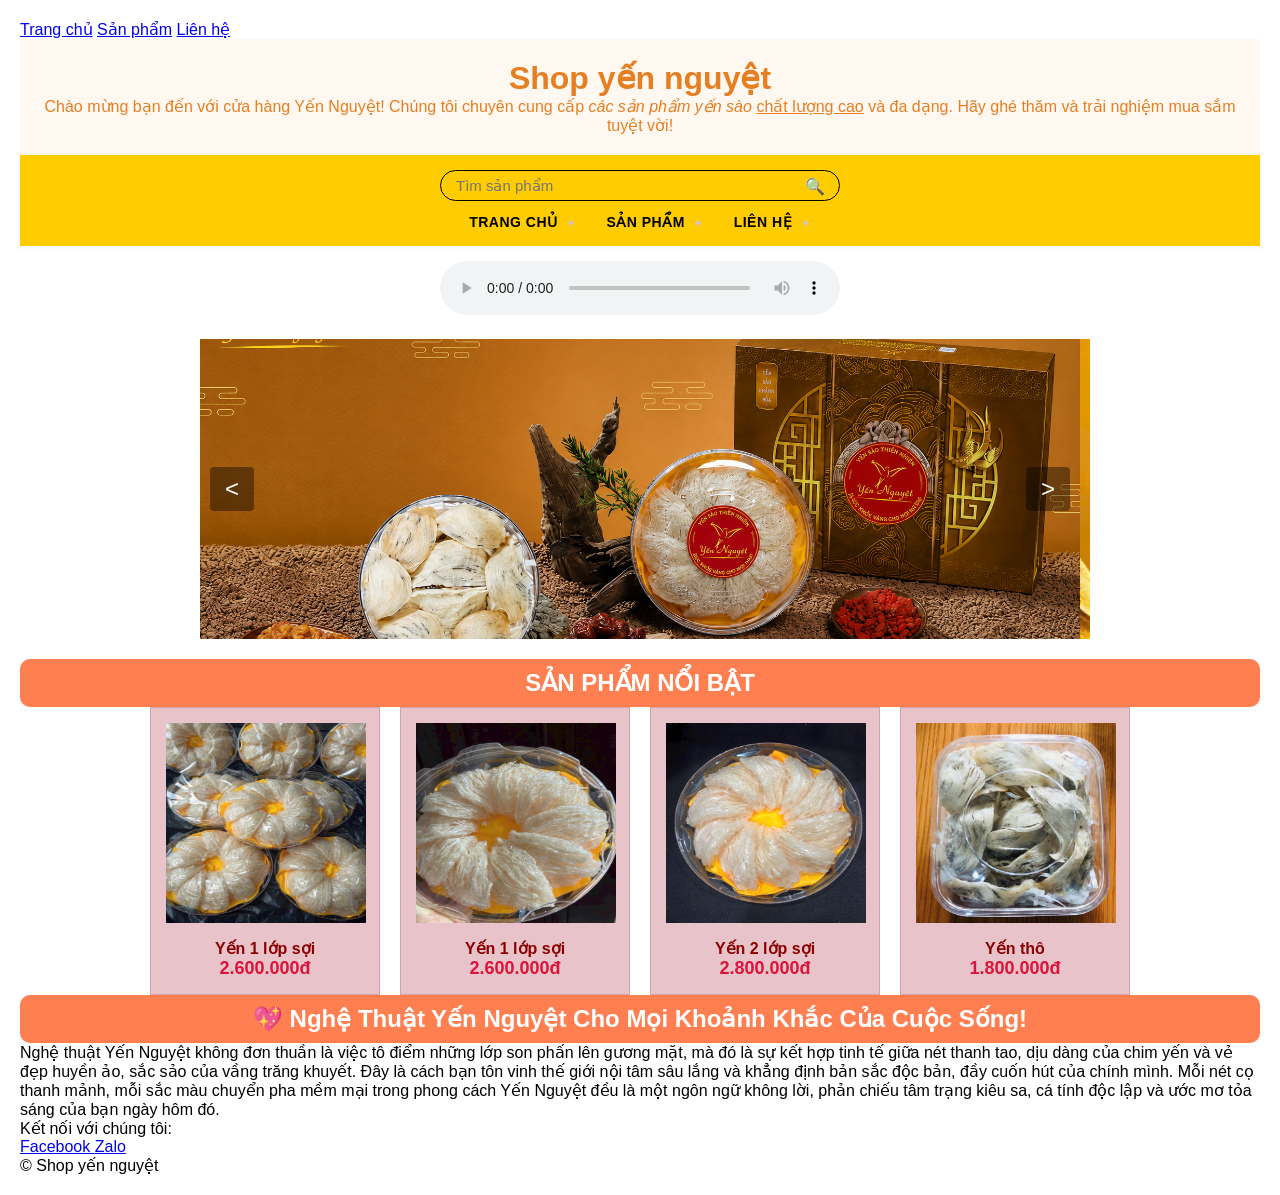
<file: index.html>
<!DOCTYPE html>
<html lang="en">
<head>
    <meta charset="UTF-8">
    <meta http-equiv="X-UA-Compatible" content="IE=edge">
    <meta name="viewport" content="width=device-width, initial-scale=1.0">
    <title>SHOP YẾN NGUYỆT</title>
    <link rel="stylesheet" href="style.css">
    <a href="trangchu.html">Trang chủ</a>
    <a href="sanpham.html">Sản phẩm</a>
    <a href="lienhe.html">Liên hệ</a>
</head>
<body>
    <header>
        <div id="header">
        <h1>Shop yến nguyệt</h1>
        <p>
            Chào mừng bạn đến với cửa hàng Yến Nguyệt!
            Chúng tôi chuyên cung cấp <i>các sản phẩm yến sào</i> <u>chất lượng cao</u> và đa dạng. Hãy ghé thăm và trải nghiệm mua sắm tuyệt vời! 
        </p>
        </div>
    </header>
    
    <nav class="navbar" style="background-color: #ffcc00; padding: 15px 20px; display: flex; flex-direction: column; align-items: center;">
        
        <div class="search-container" style="margin-bottom: 12px; width: 100%; max-width: 400px; position: relative;">
            <form action="#" method="GET" style="display: flex; align-items: center; border: 1.5px solid #000000; border-radius: 25px; padding: 6px 15px; background: transparent;">
                <input type="text" placeholder="Tìm sản phẩm" name="search" style="flex: 1; border: none; background: transparent; outline: none; color: #000000; font-size: 15px; padding-right: 30px;">
                <button type="submit" style="background: transparent; border: none; color: #000000; cursor: pointer; position: absolute; right: 15px; top: 50%; transform: translateY(-50%); font-size: 16px;">
                    🔍
                </button>
            </form>
        </div>
    
        <ul class="nav-list" style="list-style: none; margin: 0; padding: 0; display: flex; justify-content: center; gap: 30px; width: 100%;">
            <li class="nav-item"><a href="trangchu.html" style="text-decoration: none; color: #000000; font-weight: bold;">TRANG CHỦ <span class="arrow">▼</span></a></li>
            <li class="nav-item"><a href="sanpham.html" style="text-decoration: none; color: #000000; font-weight: bold;">SẢN PHẨM <span class="arrow">▼</span></a></li>
            <li class="nav-item"><a href="lienhe.html" style="text-decoration: none; color: #000000; font-weight: bold;">LIÊN HỆ <span class="arrow">▼</span></a></li>
        </ul>
    </nav>
    
    <div class="music-player" style="text-align: center; margin: 15px auto; max-width: 900px; padding: 0 10px;">
        <audio controls loop style="width: 100%; max-width: 400px;">
            <source src="img 1/bai-hat-1.mp3" type="audio/mpeg">
        </audio>
    </div>
    
    <div class="banner-quangcao" style="width: 100%; max-width: 900px; margin: 20px auto; padding: 0 10px; position: relative; overflow: hidden;">
        <div class="banner-slider" style="display: flex; width: 300%; height: 300px; transition: transform 0.5s ease-in-out;" id="sliderContainer">
            <a href="#" style="display: block; width: 100%; height: 100%;">
                <img src="img/hình yến.png" alt="Banner Quảng Cáo Makeup 1" style="width: 100%; height: 100%; display: block; object-fit: cover;">
            </a>
            <a href="#" style="display: block; width: 100%; height: 100%;">
                <img src="img/hình 1.jpg" alt="Banner Quảng Cáo Makeup 2" style="width: 100%; height: 100%; display: block; object-fit: cover;">
            </a>
            <a href="#" style="display: block; width: 100%; height: 100%;">
                <img src="img/hình 2.jpg" alt="Banner Quảng Cáo Makeup 3" style="width: 100%; height: 100%; display: block; object-fit: cover;">
            </a>
        </div>
    
        <button onclick="prevSlide()" style="position: absolute; top: 50%; left: 20px; transform: translateY(-50%); background: rgba(0,0,0,0.4); color: white; border: none; font-size: 24px; padding: 8px 15px; cursor: pointer; border-radius: 4px; z-index: 10;">&lt;</button>
        <button onclick="nextSlide()" style="position: absolute; top: 50%; right: 20px; transform: translateY(-50%); background: rgba(0,0,0,0.4); color: white; border: none; font-size: 24px; padding: 8px 15px; cursor: pointer; border-radius: 4px; z-index: 10;">&gt;</button>
    </div>
    
    <script>
        let currentIndex = 0;
        const totalSlides = 3; // Tổng cộng có 3 hình ảnh
        const sliderContainer = document.getElementById('sliderContainer');
    
        function updateSlider() {
            // Dịch chuyển khung hình dựa theo vị trí ảnh hiện tại
            const offset = -currentIndex * (100 / totalSlides);
            sliderContainer.style.transform = `translateX(${offset}%)`;
        }
    
        function nextSlide() {
            // Nếu đang ở hình cuối cùng (chỉ số 2), tăng tiếp sẽ quay về hình đầu tiên (chỉ số 0)
            currentIndex = (currentIndex + 1) % totalSlides;
            updateSlider();
        }
    
        function prevSlide() {
            // Nếu đang ở hình đầu tiên (chỉ số 0), lùi tiếp sẽ lập tức quay lại hình cuối cùng (chỉ số 2)
            currentIndex = (currentIndex - 1 + totalSlides) % totalSlides;
            updateSlider();
        }
    </script>
    
    <h2>SẢN PHẨM NỔI BẬT</h2>
    <div class="sanpham">
        <div class="item" style="border: 1px solid #cccccc; border-radius: 0px; padding: 15px; display: inline-block; text-align: center; background-color: #ffffff;">
            <img src="img/yến 1 lớp sợi.jpg" alt="hình 1" width="200px" height="200px">
            <p class="tensp">Yến 1 lớp sợi</p>
            <p class="gia">2.600.000đ</p>
        </div>  
        <div class="item" style="border: 1px solid #cccccc; border-radius: 0px; padding: 15px; display: inline-block; text-align: center; background-color: #ffffff;">  
            <img src="img/yến 1 lớp sợi 1.jpg" alt="hình 2" width="200px" height="200px">
            <p class="tensp">Yến 1 lớp sợi</p>
            <p class="gia">2.600.000đ</p>
        </div>  
        <div class="item" style="border: 1px solid #cccccc; border-radius: 0px; padding: 15px; display: inline-block; text-align: center; background-color: #ffffff;">  
            <img src="img/yến 2 lớp sợi.jpg" alt="hình 3" width="200px" height="200px">
            <p class="tensp">Yến 2 lớp sợi</p>
            <p class="gia">2.800.000đ</p>
        </div>
    
        <div class="item" style="border: 1px solid #cccccc; border-radius: 0px; padding: 15px; display: inline-block; text-align: center; background-color: #ffffff;">    
            <img src="img/yến thô.jpg" alt="hình 4" width="200px" height="200px">
            <p class="tensp">Yến thô</p>
            <p class="gia">1.800.000đ</p>
        </div>
    </div>
    
    <div class="life-moment-fashion">
        <h2>💖 Nghệ Thuật Yến Nguyệt Cho Mọi Khoảnh Khắc Của Cuộc Sống!</h2>
        <p>
            Nghệ thuật Yến Nguyệt không đơn thuần là việc tô điểm những lớp son phấn lên gương mặt, mà đó là sự kết hợp tinh tế giữa nét thanh tao, dịu dàng của chim yến và vẻ đẹp huyền ảo, sắc sảo của vầng trăng khuyết. Đây là cách bạn tôn vinh thế giới nội tâm sâu lắng và khẳng định bản sắc độc bản, đầy cuốn hút của chính mình. Mỗi nét cọ thanh mảnh, mỗi sắc màu chuyển pha mềm mại trong phong cách Yến Nguyệt đều là một ngôn ngữ không lời, phản chiếu tâm trạng kiêu sa, cá tính độc lập và ước mơ tỏa sáng của bạn ngày hôm đó.
        </p>
    </div>
    
    <div class="footer-container">
        <div class="social-links">
            <p>Kết nối với chúng tôi:</p>
            <a href="https://www.facebook.com/?locale=vi_VN" target="_blank" class="social-icon facebook">
                <i class="fab fa-facebook-f"></i> Facebook
            </a>
            <a href="https://zalo.me/pc" target="_blank" class="social-icon zalo">
                <i class="fas fa-comment-dots"></i> Zalo
            </a>
        </div>
    
        <p class="copyright">
            &copy; Shop yến nguyệt
        </p>
    </div>
</div>
</div>
</body>
</html>
</file>
<file: style.css>
/* Reset cài đặt mặc định của trình duyệt */
* {
    margin: 0;
    padding: 0;
    box-sizing: border-box;
    }body {
    font-family: 'Roboto', sans-serif;
    }/* ==================== ĐÃ CẬP NHẬT: THANH NAVBAR MÀU VÀNG THEO MẪU ==================== */.navbar {
    background-color: #FFD700; /* ĐÃ SỬA: Đổi sang màu Gold sáng rực rỡ */
    width: 100%;
    padding: 15px 0;
    display: flex;
    justify-content: center;
    align-items: center;
    box-shadow: 0 2px 5px rgba(0,0,0,0.05);
    }/* Định dạng danh sách menu */.nav-list {
    list-style: none;
    display: flex;
    justify-content: center;
    align-items: center;
    gap: 35px; /* Khoảng cách giữa các mục menu rộng rãi */
    flex-wrap: wrap; /* Tự động xuống dòng nếu màn hình nhỏ */
    }/* Định dạng từng mục link */.nav-item a {
    text-decoration: none;
    color: #000000; /* Chữ chuyển sang màu đen để nổi bật trên nền vàng */
    font-size: 14px;
    font-weight: 700;
    text-transform: uppercase; /* Viết hoa các mục menu giống như ảnh mẫu */
    letter-spacing: 0.5px;
    transition: all 0.3s ease;
    display: inline-block;
    }/* Hiệu ứng khi di chuột qua (Hover) */.nav-item a:hover {
    color: #444444; /* Chữ chuyển màu xám nhẹ khi hover */
    transform: translateY(-1px); /* Nhích nhẹ lên tạo cảm giác tương tác */
    }/* Định dạng icon mũi tên nhỏ cho menu thả xuống */.arrow {
    color: #D8BFD8; /* Tím Thạch Anh nhạt */
    font-size: 10px;
    margin-left: 4px;
    vertical-align: middle;
    }/* Tối ưu responsive cho màn hình điện thoại */@media (max-width: 768px) {
    .nav-list {
    gap: 15px;
    padding: 0 10px;
    }
    .nav-item a {
    font-size: 11px;
    }
    }/* ==================== ĐÃ CẬP NHẬT: BANNER ĐIỀU HƯỚNG MẢNH VÀ SÁT VIỀN ==================== *//* Khung bọc toàn bộ slider */.hero-slider {
    position: relative;
    width: 100%;
    overflow: hidden;
    display: flex;
    align-items: center;
    justify-content: center;
    }/* Định dạng thẻ chứa liên kết ảnh để bấm vào hiện hình không bị vỡ bố cục */.hero-slider a {
    display: block;
    width: 100%;
    height: 100%;
    }/* Định dạng hiển thị hình ảnh banner rộng toàn màn hình */.slider-image {
    width: 100%;
    height: auto;
    display: block;
    object-fit: cover;
    }/* Định dạng hai nút điều hướng mũi tên (Trái / Phải) */.slider-btn {
    position: absolute;
    top: 50%;
    transform: translateY(-50%);
    background: transparent;
    border: none;
    color: rgba(255, 255, 255, 0.8); /* Màu trắng trong suốt mỏng mảnh ôm sát viền giống ảnh mẫu */
    font-size: 65px; /* Tăng độ lớn giúp nét chữ mảnh dẹt và cao giống mẫu */
    font-family: 'Courier New', Courier, monospace; /* Dùng font nét thanh mảnh */
    font-weight: 100;
    cursor: pointer;
    padding: 0 10px;
    user-select: none;
    transition: color 0.2s ease, transform 0.2s ease;
    z-index: 10;
    }/* Hiệu ứng khi rê chuột vào nút mũi tên */.slider-btn:hover {
    color: #ffffff;
    transform: translateY(-50%) scale(1.05);
    }/* Vị trí cụ thể của nút quay lại - Đẩy sát lề hơn */.btn-prev {
    left: 10px;
    }/* Vị trí cụ thể của nút tiếp theo - Đẩy sát lề hơn */.btn-next {
    right: 10px;
    }/* Thu nhỏ mũi tên trên giao diện điện thoại để không che khuất sản phẩm */@media (max-width: 768px) {
    .slider-btn {
    font-size: 35px;
    left: 5px;
    right: 5px;
    }
    }/* ==================== GIỮ NGUYÊN: CÁC PHẦN CÒN LẠI CỦA BÀI CŨ ==================== */#header{
    background-color: #FFF8F0;
    color:#E67E22;
    text-align: center;
    padding: 20px;
    }#menu{
    text-align: center;
    padding: 10px;
    }h2{
    text-align: center;
    color: white; /* ĐÃ SỬA: Đổi màu chữ sang trắng để nổi bật trên nền đỏ san hô */
    background-color: #FF7F50; /* ĐÃ SỬA: Đổi sang màu Đỏ San Hô (Coral) */
    padding: 10px;
    border-radius: 10px;
    }/* San pham no bat*/.sanpham {
    display: flex;
    justify-content: center;
    gap: 20px;
    flex-wrap: wrap; /* Tự động xuống dòng nếu màn hình hẹp */
    }/* ĐÃ CẬP NHẬT:
    - Khung hình chữ nhật đứng, border-radius bằng 0 vuông vức (không bầu).
    - Màu nền và viền sử dụng màu Vàng hồng nhạt thiên hồng bụi (Dusty Rose Gold: #E8C3C9 và #D4A3A9).
    - Thêm padding (15px) để tạo khoảng cách ôm trọn, không làm sát hình ảnh bên trong.
    */.item {
    border: 1.5px solid #D4A3A9 !important; /* Viền màu hồng bụi */
    border-radius: 0px !important; /* Vuông góc hoàn toàn, không bầu */
    width: 230px; /* Chiều rộng đứng rộng hơn ảnh một chút để tạo khoảng đệm */
    padding: 15px; /* Khoảng cách an toàn, không bị dính sát hình vào viền */
    background-color: #E8C3C9 !important; /* Màu nền vàng hồng nhạt thiên hồng bụi */
    display: flex;
    flex-direction: column;
    align-items: center; /* Căn giữa hình ảnh và chữ bên trong khung */
    }.sanpham img {
    width: 200px;
    border-radius: 0px; /* Đồng bộ ảnh vuông vức theo khung */
    margin-bottom: 12px; /* Khoảng cách từ ảnh xuống tên sản phẩm */
    }p.tensp {
    font-weight: bold;
    color: #8B0000; /* ĐÃ ĐỔI: Từ màu chocolate sang màu nâu đỏ (Dark Red) theo yêu cầu */
    text-align: center;
    }p.gia {
    color:crimson;
    font-size: 18px;
    font-weight: bold;
    text-align: center;
    }/* Styling chung cho phần Danh sách Sản phẩm */.product-list-section {
    max-width: 600px; /* Giới hạn chiều rộng để dễ hình dung */
    margin: 30px auto;
    padding: 20px;
    background-color: #ffffff;
    }.product-list-section h2 {
    font-size: 1.5em;
    margin-bottom: 20px;
    color:#FF9EAA; /* Màu cam đào đậm rực rỡ */
    font-weight: bold;
    }/* Định dạng chung cho tất cả ul trong section */.product-list-section ul {
    margin-left: 0;
    padding-left: 0;
    margin-bottom: 20px;
    }/* 1. Định dạng Mục cấp 1 (Quần áo, Phụ kiện) */.product-list-section > ul > li {
    font-size: 1.2em;
    font-weight: bold;
    color:mediumpurple;
    /* Dấu đầu dòng mặc định (disc) cho mục cấp 1 */
    list-style-type: disc;
    margin-left: 20px;
    }/* 2. Định dạng Mục cấp 2 (Áo thun, Giày thể thao,...) */.product-list-section > ul > li > ul {
    /* Khoảng cách thụt vào cho danh sách con */
    padding-left: 35px;
    margin-top: 5px;
    margin-bottom: 0;
    }.product-list-section > ul > li > ul > li {
    font-size: 1em;
    font-weight: normal;
    color:rgb(17, 17, 17);
    /* Dấu chấm tròn nhỏ (circle) cho mục cấp 2 */
    list-style-type: circle;
    margin-left: 0;
    margin-bottom: 5px;
    }body {
    font-family: Arial, sans-serif;
    padding: 20px;
    margin: 0;
    }/* --- PHẦN TIÊU ĐỀ HỒNG RỰC RỠ (HOT PINK HEADER) --- */.header-title {
    width: 100%;
    margin-bottom: 20px;
    display: flex;
    justify-content: center;
    }.header-title p {
    font-weight: bold;
    font-size: 1.5em;
    /* Thiết lập màu sắc và bo góc */
    background-color: #ff007f; /* GIỮ NGUYÊN: Màu Hồng Rực Rỡ */
    color: white;
    text-align: center;
    padding: 10px 40px;
    /* Bo tròn góc như trong hình ảnh */
    border-radius: 50px;
    width: 90%;
    max-width: 800px;
    margin: 0;
    }/* --- PHẦN MÔ TẢ DƯỚI TIÊU ĐỀ --- */.description-area {
    width: 90%;
    max-width: 800px;
    margin: 0 auto;
    margin-bottom: 10px;
    padding-left: 15px; /* Điều chỉnh vị trí mô tả */
    }.description {
    font-size: 0.9em;
    margin-bottom: 10px;
    }/* --- PHẦN BẢNG GIÁ --- */table {
    width: 90%;
    max-width: 800px;
    border-collapse: collapse;
    border: 1px dashed #cccccc;
    margin: 0 auto 20px auto;
    }/* Định dạng các ô tiêu đề (header) */thead th {
    background-color: #ffffff; /* ĐÃ ĐỔI: Từ màu cam đào sang màu TRẮNG hoàn toàn */
    color: #000;
    padding: 8px;
    border: 1px dashed #cccccc;
    text-align: center;
    /* Đảm bảo in đậm cho tiêu đề bảng */
    font-weight: bold;
    }/* Định dạng các ô dữ liệu (data cells) */tbody td {
    padding: 8px;
    border: 1px dashed #cccccc;
    text-align: center;
    }/* Căn chỉnh cụ thể cho các cột *//* Cột TÊN SẢN PHẨM */tbody tr td:nth-child(2) {
    text-align: left;
    }/* --- MÀU NỀN XEN KẼ CỦA BẢNG --- */tbody tr:nth-child(odd) {
    background-color: #FFE4E1; /* ĐÃ ĐỔI: Từ màu cam đào sữa nhạt sang màu TRẮNG hoàn toàn */
    }tbody tr:nth-child(even) {
    background-color: #ffffff; /* GIỮ NGUYÊN: Màu TRẮNG */
    }/* --- ĐIỀU CHỈNH CHIỀU RỘNG CỘT --- */thead th:nth-child(1),tbody td:nth-child(1) {
    width: 10%;
    }thead th:nth-child(4),tbody td:nth-child(4) {
    width: 25%;
    }
</file>
